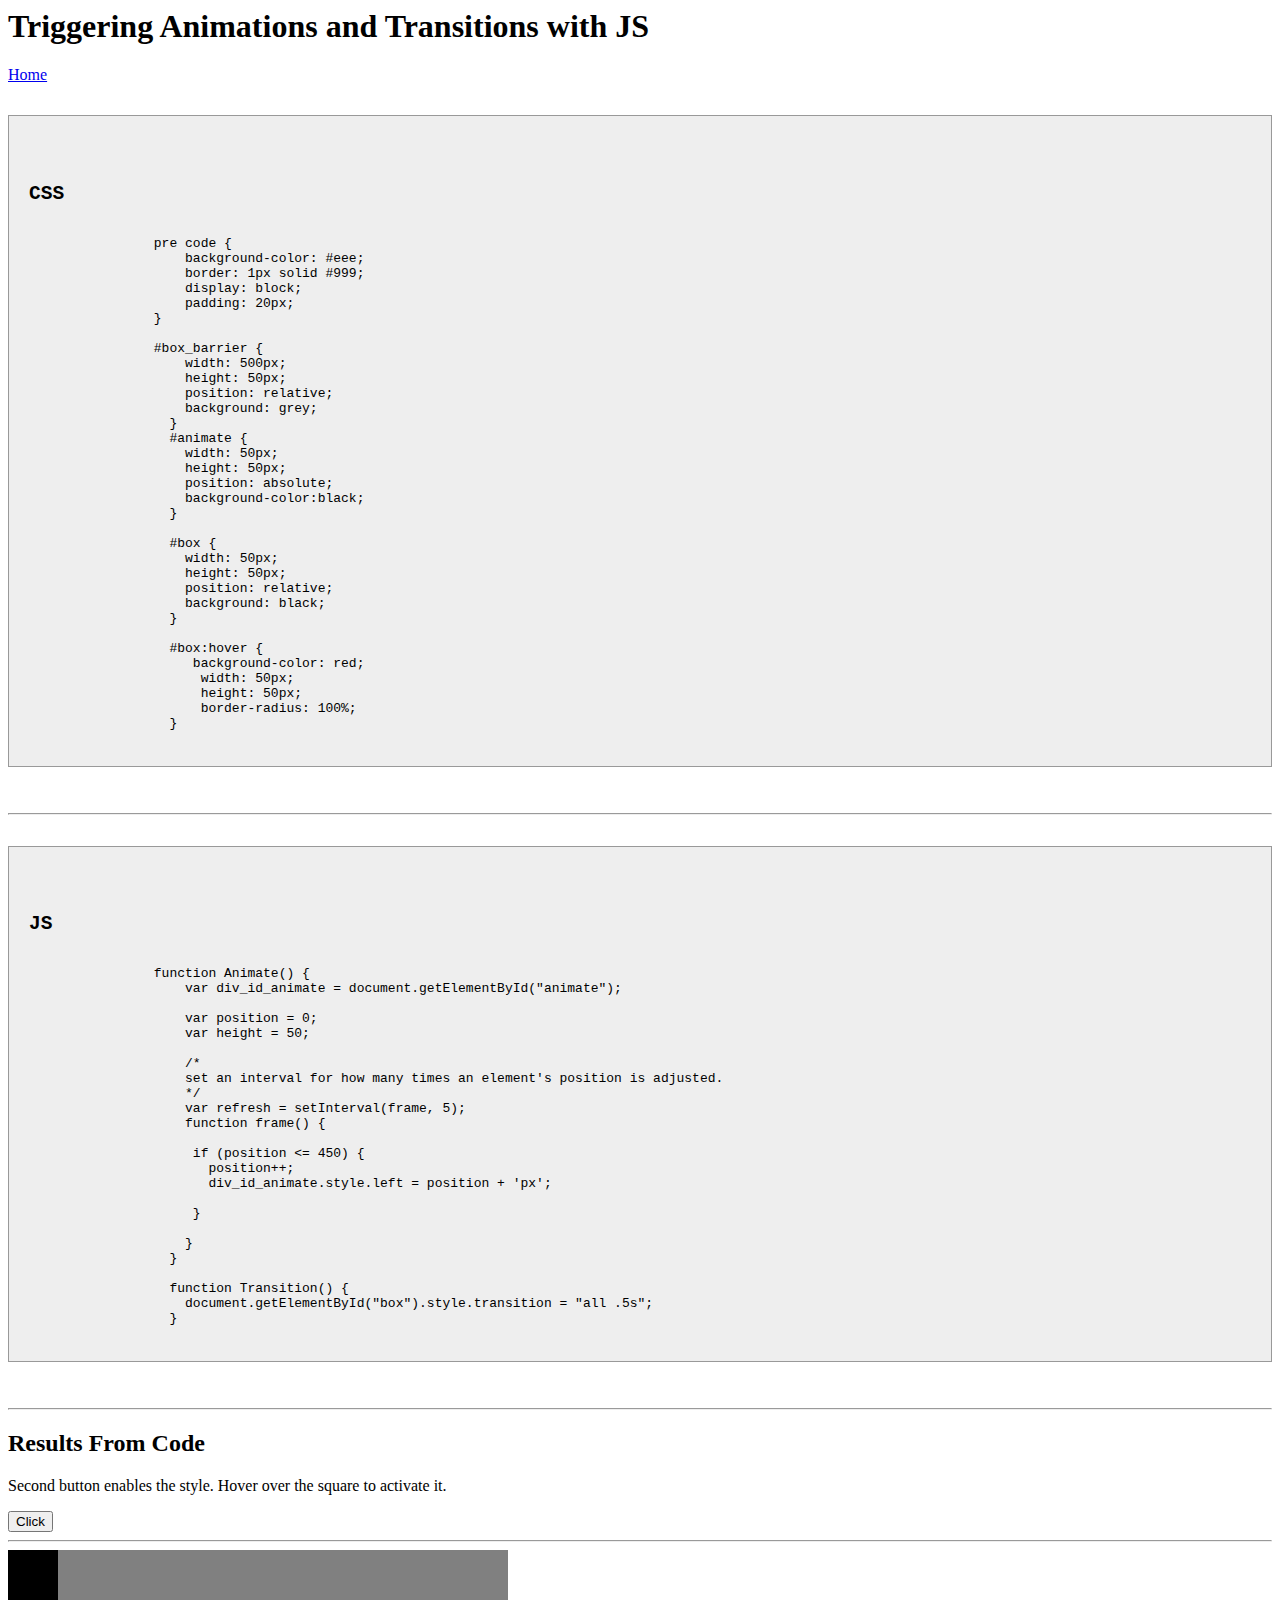
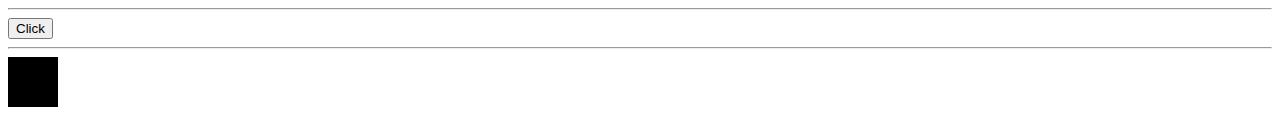
<file: AnimationTransitionJS.html>
<!DOCTYPE <!DOCTYPE html>
<html>
<head>
    <meta charset="utf-8" />
    <title>Animation and Transitions with JS</title>
    <meta name="viewport" content="width=device-width, initial-scale=1">
    <link rel="stylesheet" type="text/css" media="screen" href="AnimationTransitionJS.css" />
</head>
<body>
    <h1>Triggering Animations and Transitions with JS</h1>
    <a href="index.html">Home</a>
    <p>
        <pre>
            <code>
                <h2>CSS</h2>  
                pre code {
                    background-color: #eee;
                    border: 1px solid #999;
                    display: block;
                    padding: 20px;
                }
                
                #box_barrier {
                    width: 500px;
                    height: 50px;
                    position: relative;
                    background: grey;
                  }
                  #animate {
                    width: 50px;
                    height: 50px;
                    position: absolute;
                    background-color:black;
                  }
                  
                  #box {
                    width: 50px;
                    height: 50px;
                    position: relative;
                    background: black;
                  }
                  
                  #box:hover {
                     background-color: red;
                      width: 50px;
                      height: 50px;
                      border-radius: 100%;
                  }                    
            </code>
        </pre> 
    </p>
    <hr>
    <p>
        <pre>
            <code>
                <h2>JS</h2>
                function Animate() {
                    var div_id_animate = document.getElementById("animate");
                     
                    var position = 0;
                    var height = 50;
                  
                    /*
                    set an interval for how many times an element's position is adjusted.
                    */
                    var refresh = setInterval(frame, 5);
                    function frame() {
                  
                     if (position &lt= 450) {
                       position++;
                       div_id_animate.style.left = position + 'px';
                       
                     }
                      
                    }
                  }
                  
                  function Transition() {
                    document.getElementById("box").style.transition = "all .5s";
                  }
            </code>
        </pre>
    </p>
    <hr>
    <h2>Results From Code</h2>
    <p>Second button enables the style. Hover over the square to activate it.</p>
    <button onclick="Animate()">Click</button>
    <hr>

    <div id ="box_barrier">
    <div id ="animate"></div>
    </div>
    <hr>

    <button onclick="Transition()">Click</button>
    <hr>

    <div id="box"></div>
    <script src="AnimationTransitionJS.js"></script>
</body>
</html>
</file>
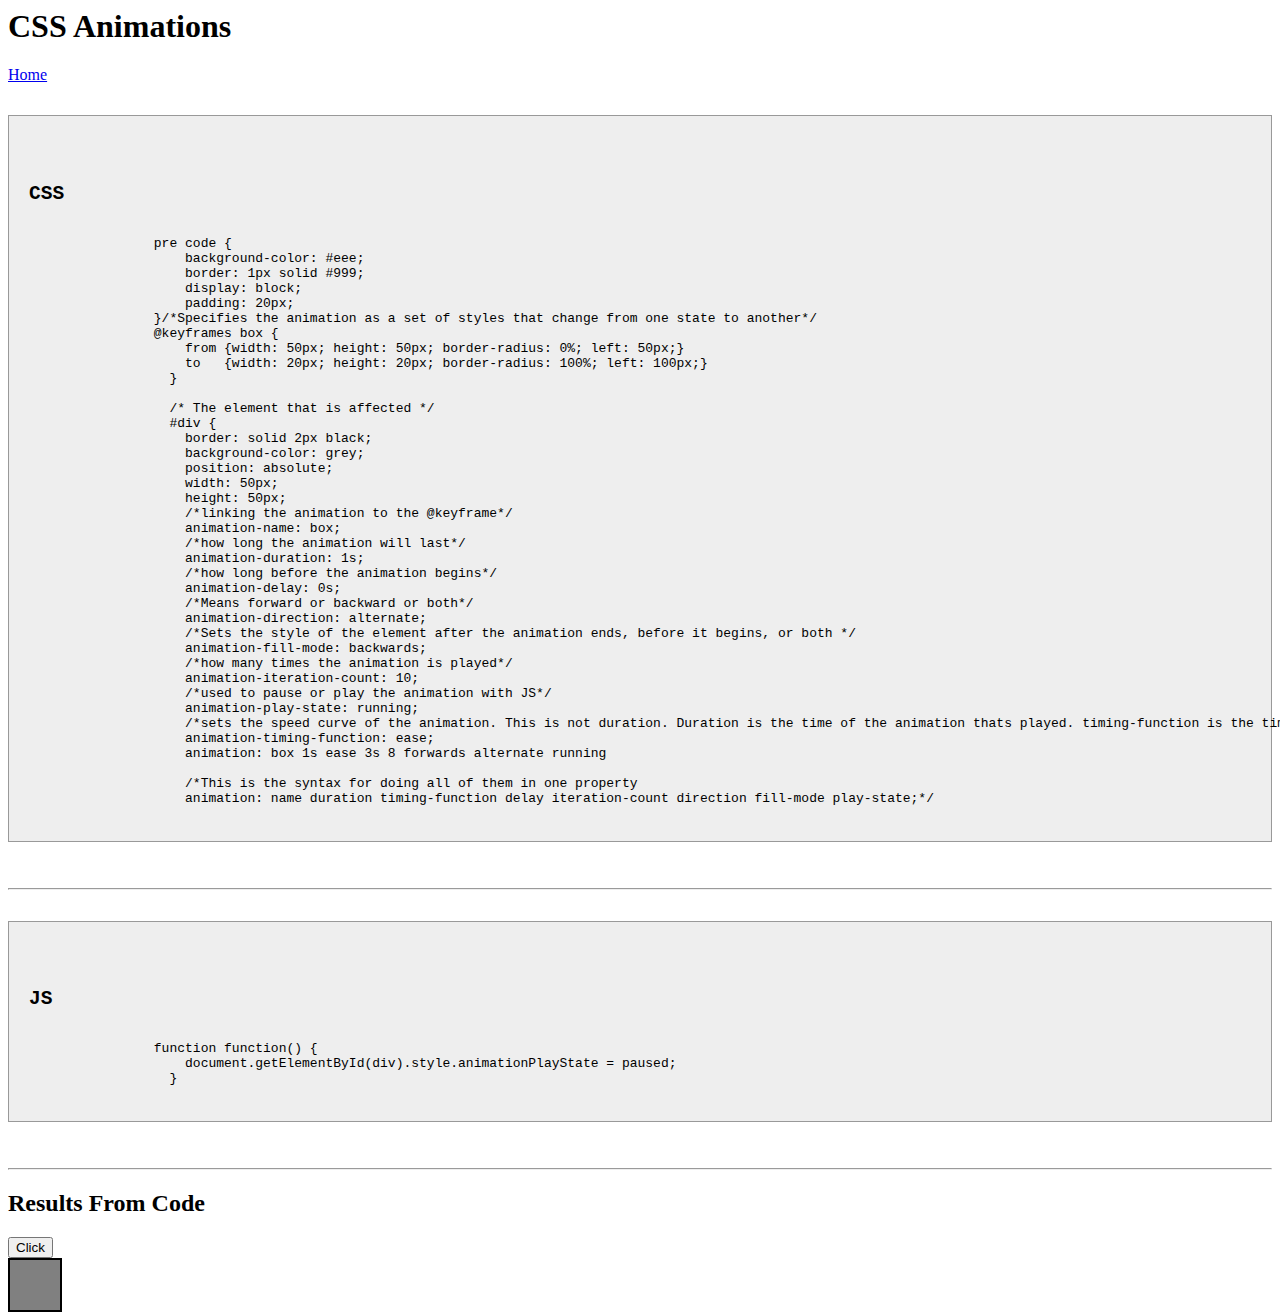
<file: CSSAnimations.html>
<!DOCTYPE <!DOCTYPE html>
<html>
<head>
    <meta charset="utf-8" />
    <title>CSS Animations</title>
    <meta name="viewport" content="width=device-width, initial-scale=1">
    <link rel="stylesheet" type="text/css" media="screen" href="CSSAnimations.css" />
</head>
<body>
    <h1>CSS Animations</h1>
    <a href="index.html">Home</a>
    <p>
        <pre>
            <code>
                <h2>CSS</h2>
                pre code {
                    background-color: #eee;
                    border: 1px solid #999;
                    display: block;
                    padding: 20px;
                }/*Specifies the animation as a set of styles that change from one state to another*/
                @keyframes box {
                    from {width: 50px; height: 50px; border-radius: 0%; left: 50px;}
                    to   {width: 20px; height: 20px; border-radius: 100%; left: 100px;}
                  }
                  
                  /* The element that is affected */ 
                  #div {
                    border: solid 2px black;
                    background-color: grey;
                    position: absolute;
                    width: 50px;
                    height: 50px;
                    /*linking the animation to the @keyframe*/
                    animation-name: box;
                    /*how long the animation will last*/
                    animation-duration: 1s;
                    /*how long before the animation begins*/
                    animation-delay: 0s;
                    /*Means forward or backward or both*/
                    animation-direction: alternate;
                    /*Sets the style of the element after the animation ends, before it begins, or both */
                    animation-fill-mode: backwards;
                    /*how many times the animation is played*/
                    animation-iteration-count: 10;
                    /*used to pause or play the animation with JS*/
                    animation-play-state: running;
                    /*sets the speed curve of the animation. This is not duration. Duration is the time of the animation thats played. timing-function is the time of the change in the animation. The change in the animation could change slowly at the end or beginning during the animation-duration. */
                    animation-timing-function: ease;
                    animation: box 1s ease 3s 8 forwards alternate running
                  
                    /*This is the syntax for doing all of them in one property
                    animation: name duration timing-function delay iteration-count direction fill-mode play-state;*/      
            </code>
        </pre> 
    </p>
    <hr>
    <p>
        <pre>
            <code>
                <h2>JS</h2>
                function function() {
                    document.getElementById(div).style.animationPlayState = paused;
                  }                
            </code>
        </pre>
    </p>
    <hr>
    <h2>Results From Code</h2>
    <button id="button" onclick="function()">Click</button>
    <div id="div"></div>
    <script src="CSSAnimations.js"></script>
</body>
</html>
</file>
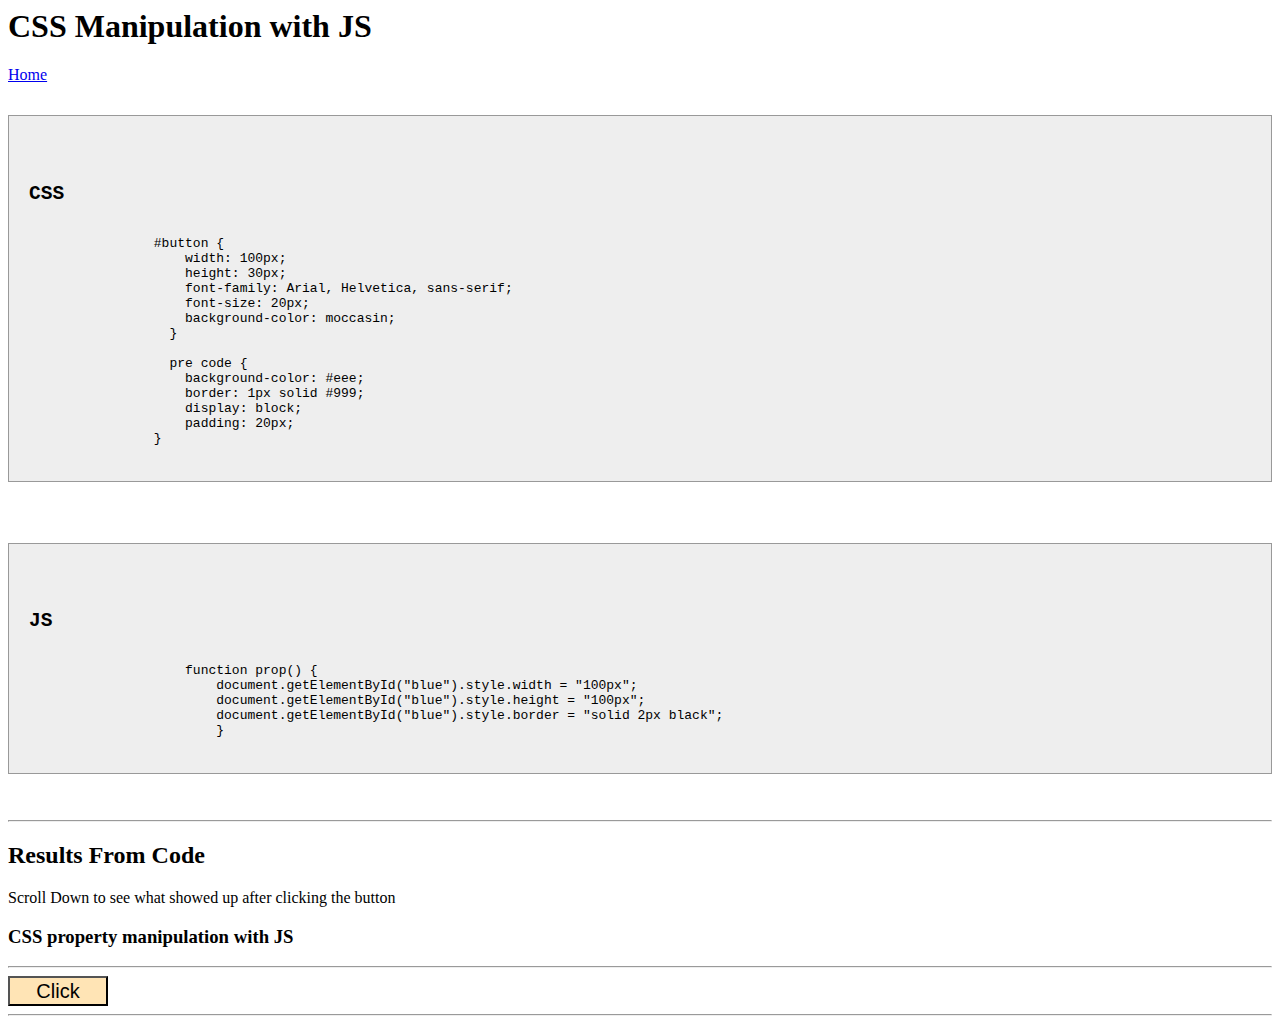
<file: CSSManipulationWithJS.html>
<!DOCTYPE <!DOCTYPE html>
<html>
<head>
    <meta charset="utf-8" />
    <title>CSS Manipulation with JS</title>
    <meta name="viewport" content="width=device-width, initial-scale=1">
    <link rel="stylesheet" type="text/css" media="screen" href="CSSManipulationWithJS.css" />
</head>
<body>
    <h1>CSS Manipulation with JS</h1>
    <a href="index.html">Home</a>
    <p>
        <pre>
            <code>
                <h2>CSS</h2>
                #button {
                    width: 100px;
                    height: 30px;
                    font-family: Arial, Helvetica, sans-serif;
                    font-size: 20px;
                    background-color: moccasin;
                  }
                
                  pre code {
                    background-color: #eee;
                    border: 1px solid #999;
                    display: block;
                    padding: 20px;
                }   
            </code>
        </pre> 
    </p>
    <p>
        <pre>
            <code>
                <h2>JS</h2>
                    function prop() {
                        document.getElementById("blue").style.width = "100px";
                        document.getElementById("blue").style.height = "100px";
                        document.getElementById("blue").style.border = "solid 2px black";
                        }
            </code>
        </pre>
    </p>
    <hr>
    <h2>Results From Code</h2>
    <p>Scroll Down to see what showed up after clicking the button</p>
    <h3>CSS property manipulation with JS</h3>
    <hr>
    <button onclick="prop()" id="button">Click</button>
    <hr>
    <div id="blue"></div>
    <script src="CSSManipulationWithJS.js"></script>
</body>
</html>
</file>
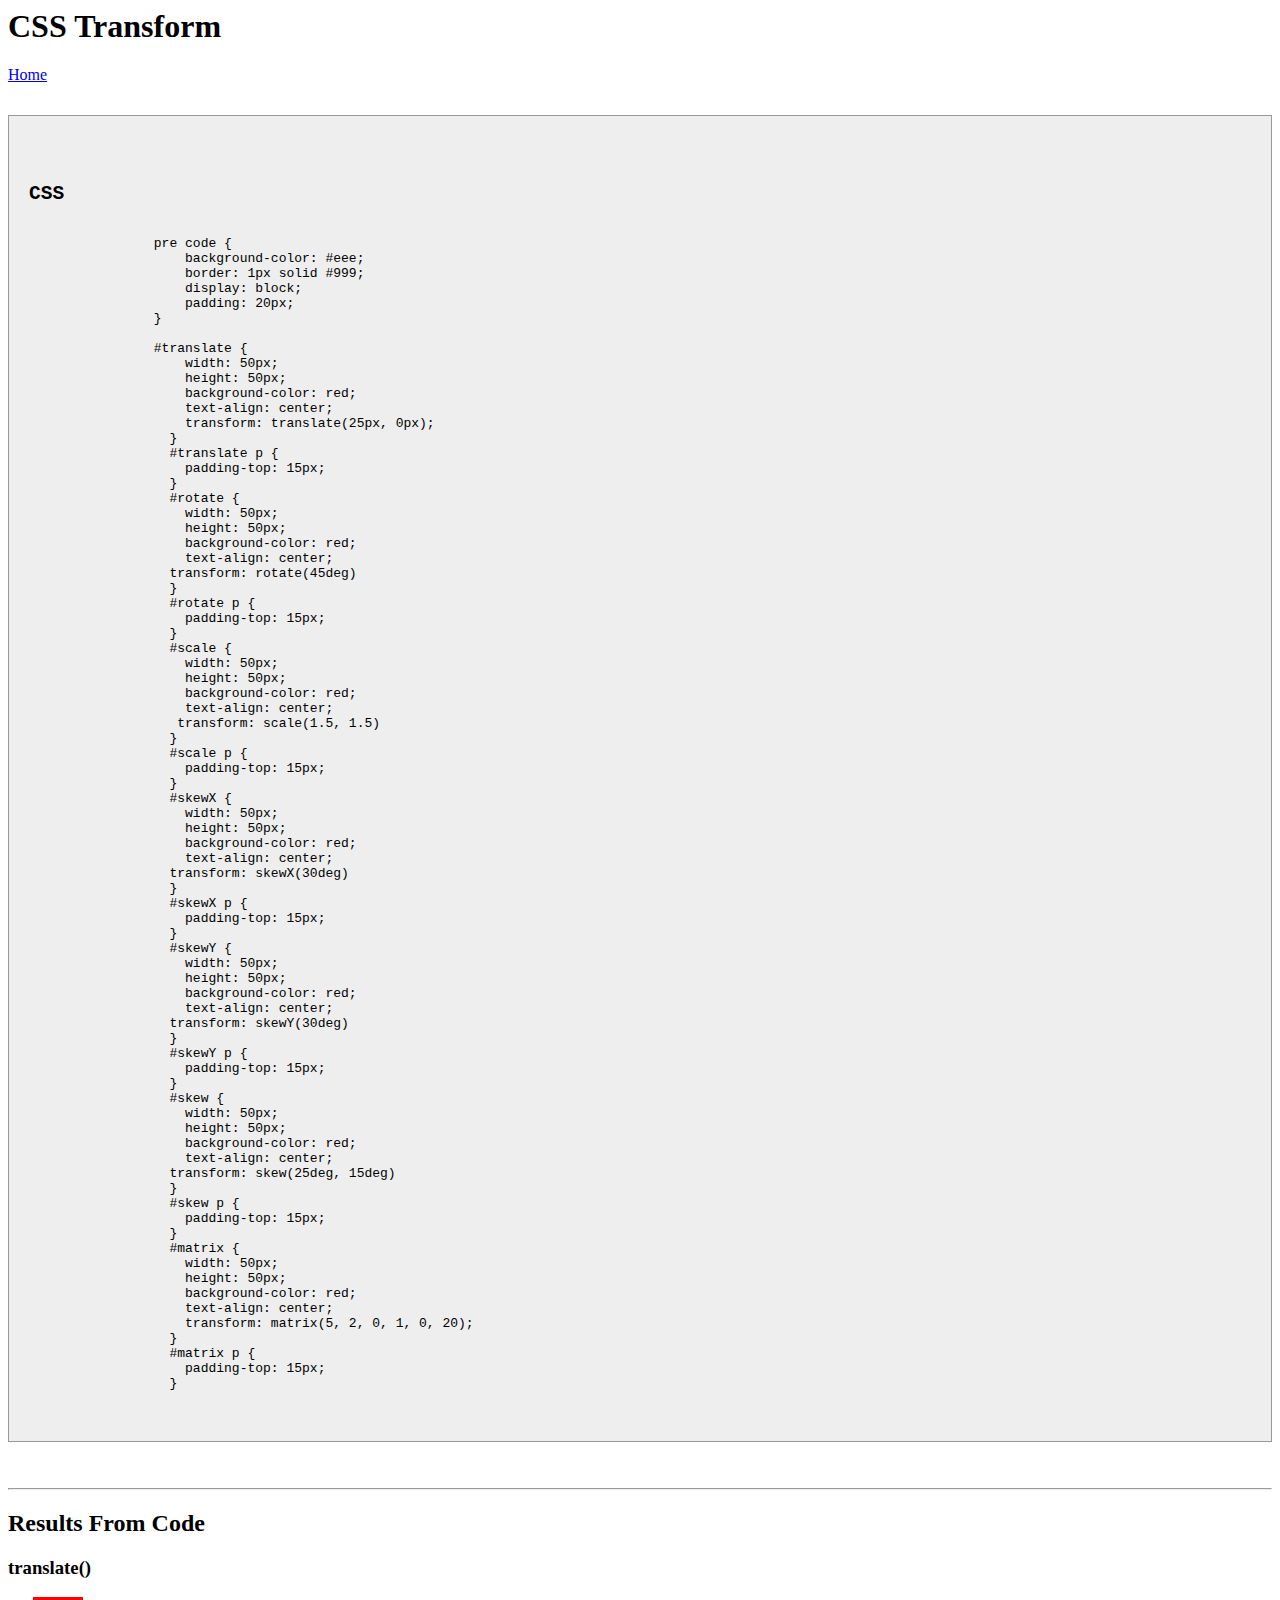
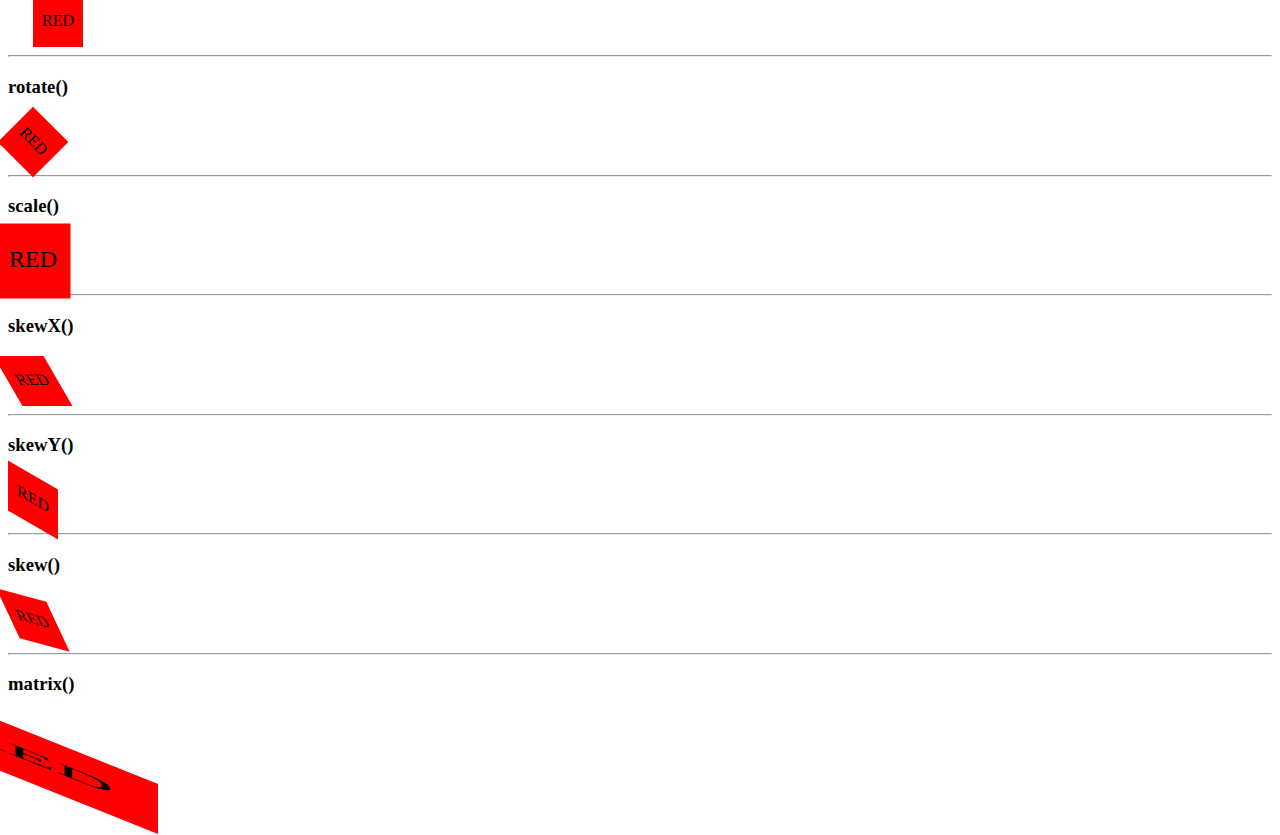
<file: CSSTransform.html>
<!DOCTYPE <!DOCTYPE html>
<html>
<head>
    <meta charset="utf-8" />
    <title>CSS Transform</title>
    <meta name="viewport" content="width=device-width, initial-scale=1">
    <link rel="stylesheet" type="text/css" media="screen" href="CSSTransform.css" />
</head>
<body>
    <h1>CSS Transform</h1>
    <a href="index.html">Home</a>
    <p>
        <pre>
            <code>
                <h2>CSS</h2> 
                pre code {
                    background-color: #eee;
                    border: 1px solid #999;
                    display: block;
                    padding: 20px;
                }
                
                #translate {
                    width: 50px;
                    height: 50px;
                    background-color: red;
                    text-align: center;
                    transform: translate(25px, 0px);
                  }
                  #translate p {
                    padding-top: 15px;
                  }
                  #rotate {
                    width: 50px;
                    height: 50px;
                    background-color: red;
                    text-align: center;
                  transform: rotate(45deg)
                  }
                  #rotate p {
                    padding-top: 15px;
                  }
                  #scale {
                    width: 50px;
                    height: 50px;
                    background-color: red;
                    text-align: center;
                   transform: scale(1.5, 1.5)
                  }
                  #scale p {
                    padding-top: 15px;
                  }
                  #skewX {
                    width: 50px;
                    height: 50px;
                    background-color: red;
                    text-align: center;
                  transform: skewX(30deg)
                  }
                  #skewX p {
                    padding-top: 15px;
                  }
                  #skewY {
                    width: 50px;
                    height: 50px;
                    background-color: red;
                    text-align: center;
                  transform: skewY(30deg) 
                  }
                  #skewY p {
                    padding-top: 15px;
                  }
                  #skew {
                    width: 50px;
                    height: 50px;
                    background-color: red;
                    text-align: center;
                  transform: skew(25deg, 15deg)
                  }
                  #skew p {
                    padding-top: 15px;
                  }
                  #matrix {
                    width: 50px;
                    height: 50px;
                    background-color: red;
                    text-align: center;
                    transform: matrix(5, 2, 0, 1, 0, 20);
                  }
                  #matrix p {
                    padding-top: 15px;
                  }
                       
            </code>
        </pre> 
    </p>
    <hr>
    <h2>Results From Code</h2>
    <h3>translate()</h3>
    <div id="translate"><p>RED</p></div>
    <hr>
    <h3>rotate()</h3>
    <div id="rotate"><p>RED</p></div>
    <hr>
    <h3>scale()</h3>
    <div id="scale"><p>RED</p></div>
    <hr>
    <h3>skewX()</h3>
    <div id="skewX"><p>RED</p></div>
    <hr>
    <h3>skewY()</h3>
    <div id="skewY"><p>RED</p></div>
    <hr>
    <h3>skew()</h3>
    <div id="skew"><p>RED</p></div>
    <hr>
    <h3>matrix()</h3>
    <div id="matrix"><p>RED</p></div>
</body>
</html>
</file>
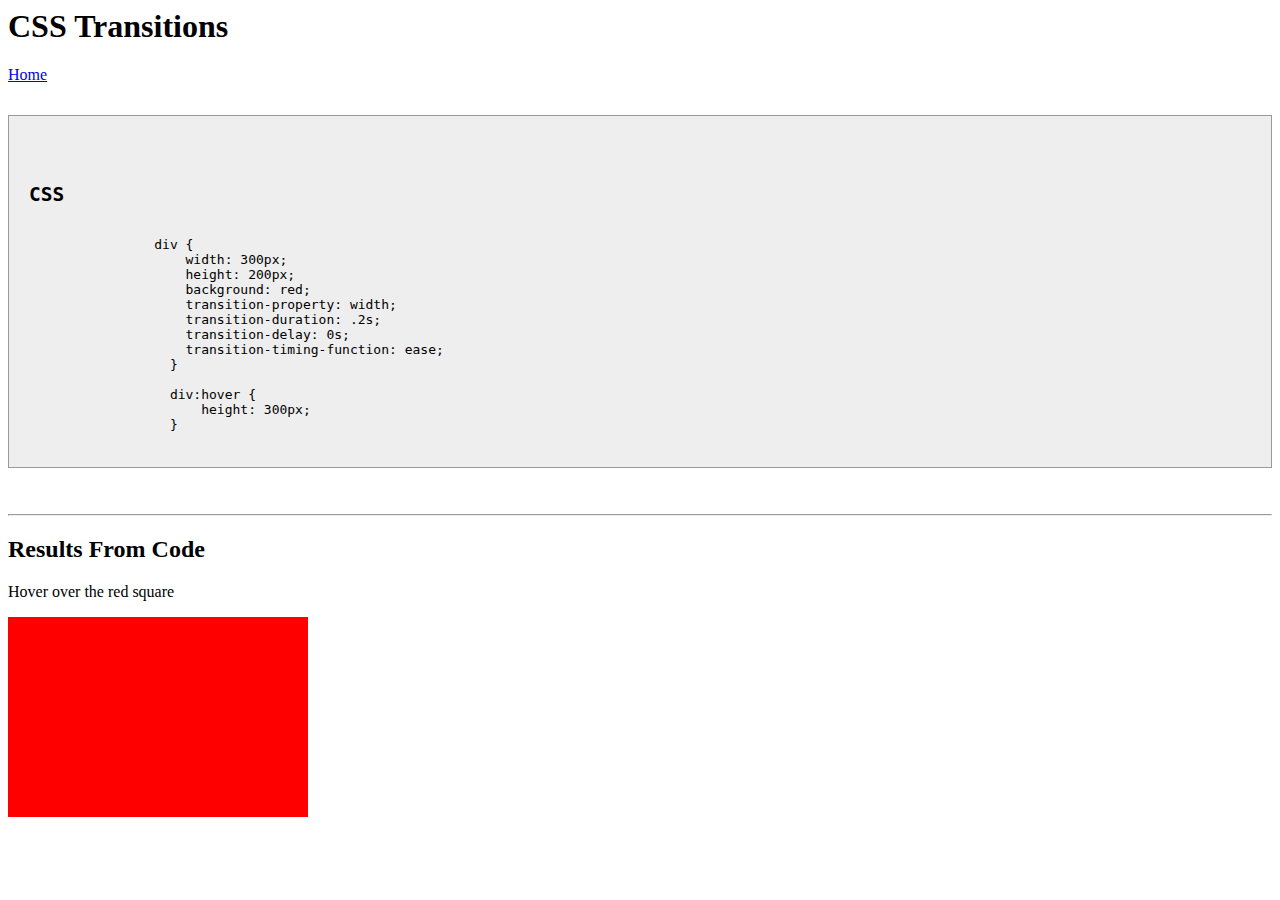
<file: CSSTransitions.html>
<!DOCTYPE <!DOCTYPE html>
<html>
<head>
    <meta charset="utf-8" />
    <title>CSS Transitions</title>
    <meta name="viewport" content="width=device-width, initial-scale=1">
    <link rel="stylesheet" type="text/css" media="screen" href="CSSTransitions.css" />
</head>
<body>
    <h1>CSS Transitions</h1>
    <a href="index.html">Home</a>
    <p>
        <pre>
            <code>
                <h2>CSS</h2>
                div {
                    width: 300px;
                    height: 200px;
                    background: red;
                    transition-property: width;
                    transition-duration: .2s;
                    transition-delay: 0s;
                    transition-timing-function: ease;
                  }
                  
                  div:hover {
                      height: 300px;
                  }
            </code>
        </pre> 
    </p>
    <hr>
    <h2>Results From Code</h2>
    <p>Hover over the red square</p>
    <div></div>
</body>
</html>
</file>
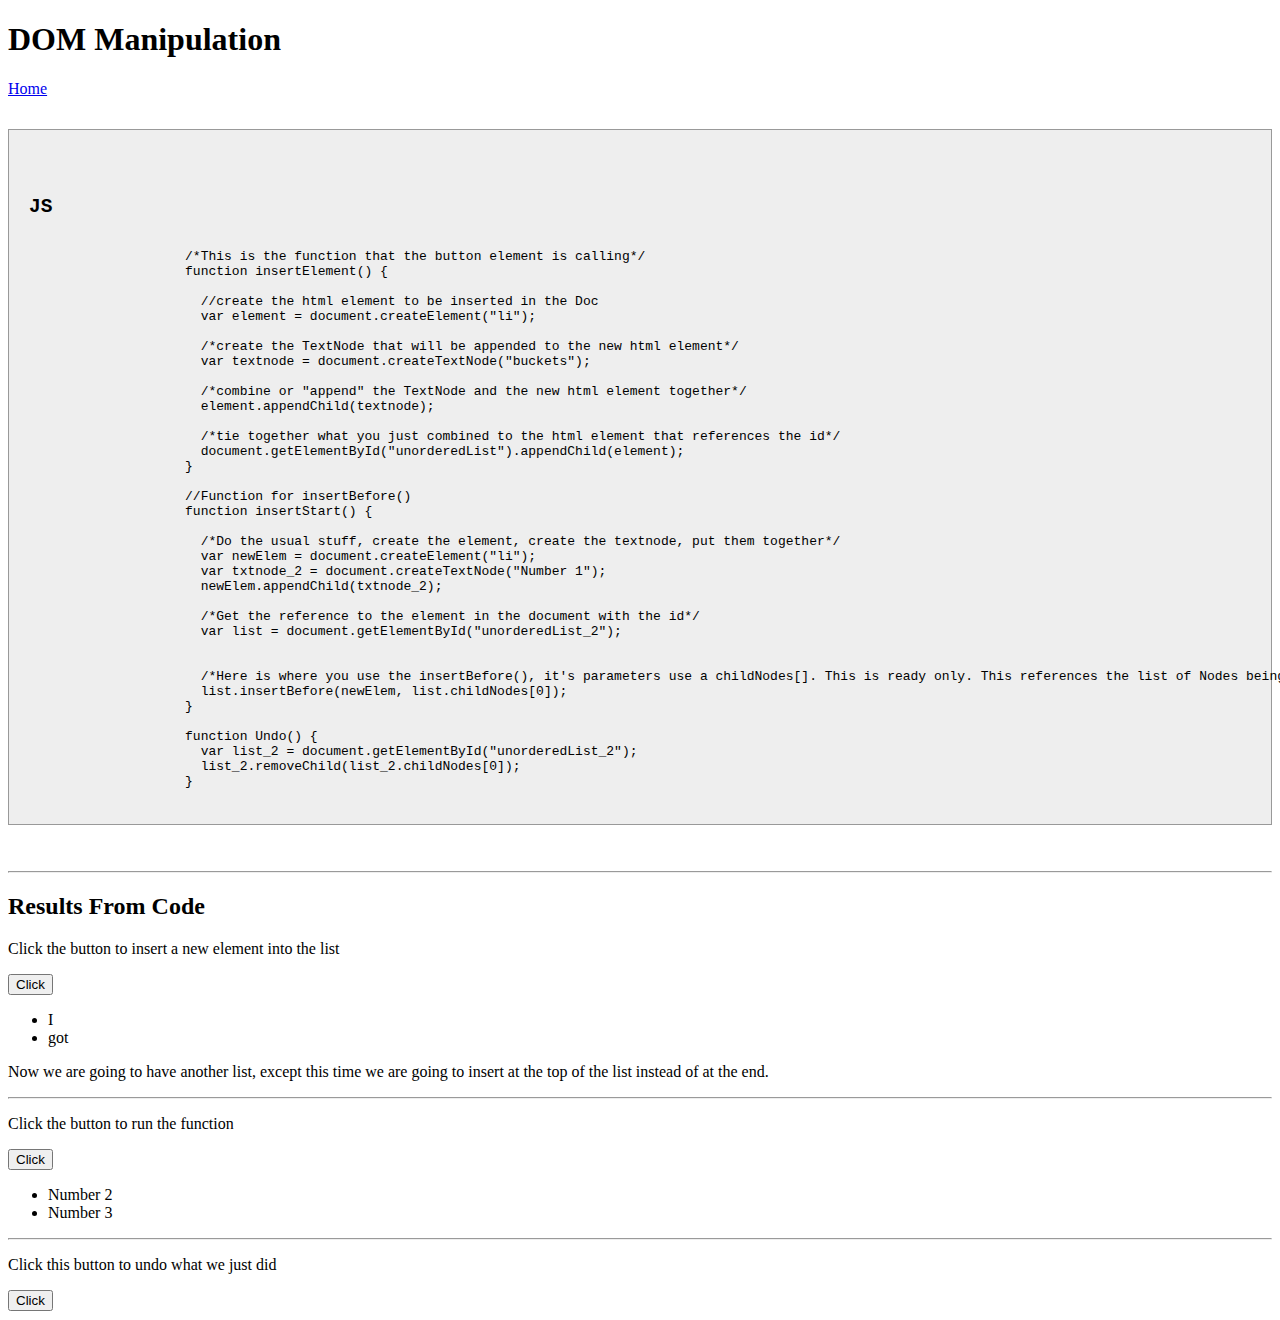
<file: DomManipulation.html>
<!DOCTYPE html>
<html>
  <head>
    <meta charset="utf-8">
    <meta name="viewport" content="width=device-width">
    <title>DOM Manipulation</title>
    <link href="JSBasics.css" rel="stylesheet" type="text/css" />
  </head>

  <body>
      <h1>DOM Manipulation</h1>
      <a href="index.html">Home</a>
      <p>
          <pre>
              <code>
                  <h2>JS</h2>
                    /*This is the function that the button element is calling*/
                    function insertElement() {
                    
                      //create the html element to be inserted in the Doc
                      var element = document.createElement("li");
                    
                      /*create the TextNode that will be appended to the new html element*/
                      var textnode = document.createTextNode("buckets");
                    
                      /*combine or "append" the TextNode and the new html element together*/
                      element.appendChild(textnode);
                    
                      /*tie together what you just combined to the html element that references the id*/
                      document.getElementById("unorderedList").appendChild(element);
                    }
                    
                    //Function for insertBefore()
                    function insertStart() {
                    
                      /*Do the usual stuff, create the element, create the textnode, put them together*/
                      var newElem = document.createElement("li");
                      var txtnode_2 = document.createTextNode("Number 1");
                      newElem.appendChild(txtnode_2);
                    
                      /*Get the reference to the element in the document with the id*/
                      var list = document.getElementById("unorderedList_2");
                    
                    
                      /*Here is where you use the insertBefore(), it's parameters use a childNodes[]. This is ready only. This references the list of Nodes being used in the document*/
                      list.insertBefore(newElem, list.childNodes[0]);
                    }
                    
                    function Undo() {
                      var list_2 = document.getElementById("unorderedList_2");
                      list_2.removeChild(list_2.childNodes[0]);
                    }
              </code>
          </pre>
      </p>
      <hr>
    <h2>Results From Code</h2>
    <p>Click the button to insert a new element into the list</p>

    <!--Create the button-->
    <button onclick="insertElement()">Click</button>

    <!--The id here will be called in the JS code-->
    <ul id="unorderedList">
      <li>I</li>
      <li>got</li>
    </ul>

    <p>Now we are going to have another list, except this time we are going to insert at the top of the list instead of at the end.</p>

    <hr>

    <p>Click the button to run the function</p>
    <button onclick="insertStart()">Click</button>

    <ul id="unorderedList_2">
      <li>Number 2</li>
      <li>Number 3</li>
    </ul>

    <hr>

    <p>Click this button to undo what we just did</p>
    <button onclick="Undo()">Click</button>
    <script src="DomManipulation.js"></script>
  </body>
</html>
</file>
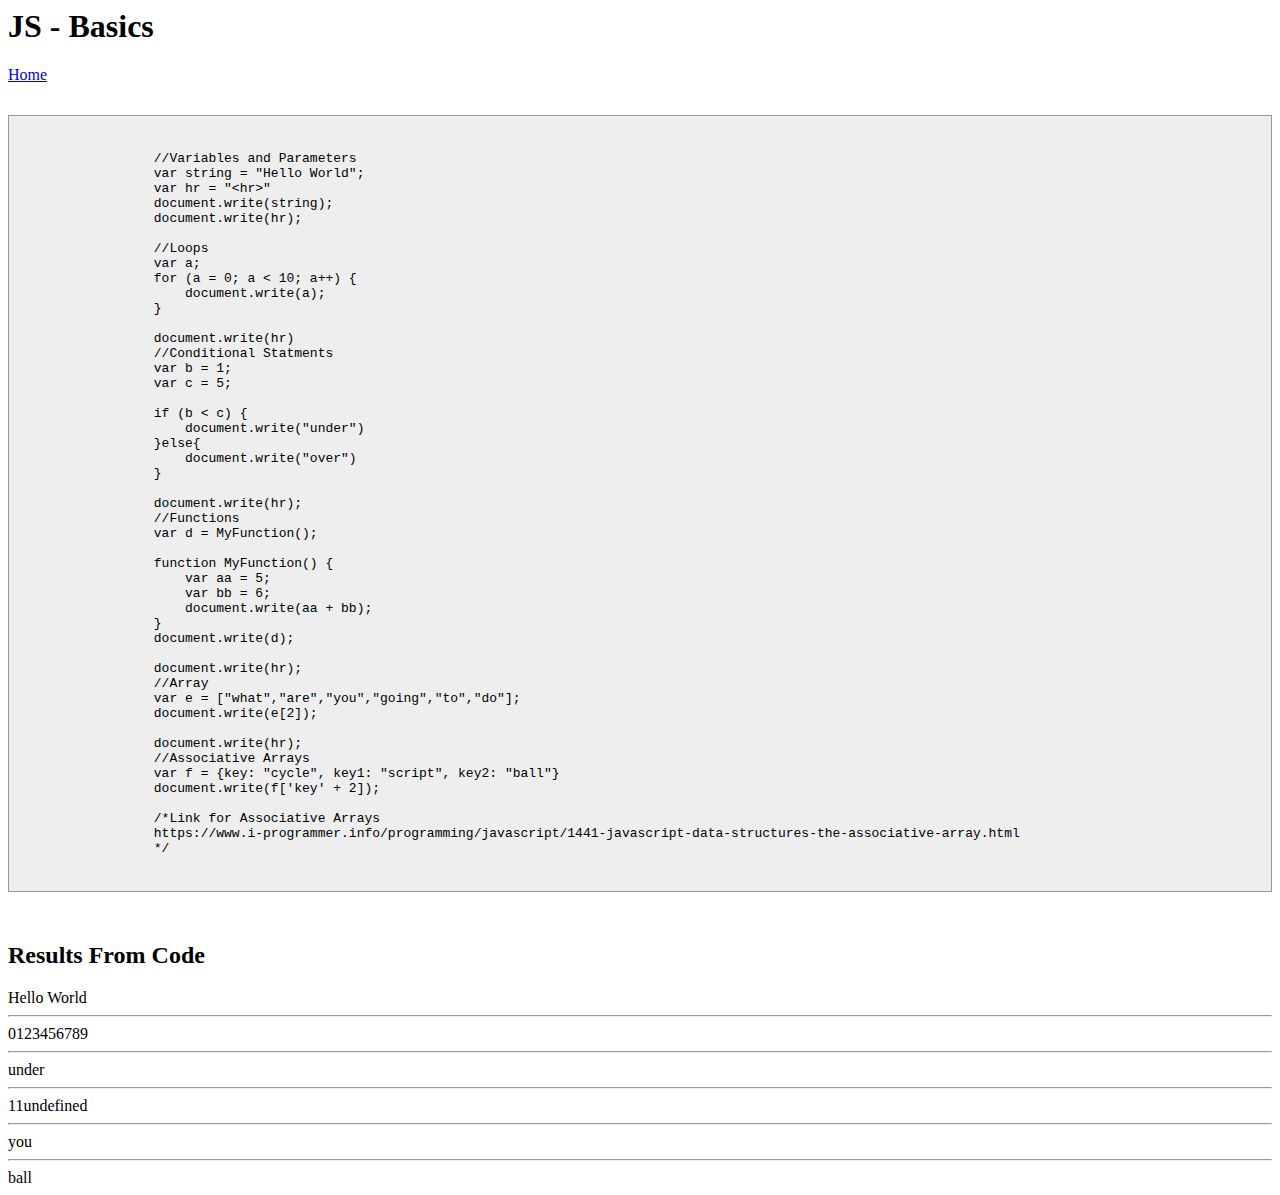
<file: JSBasics.html>
<!DOCTYPE <!DOCTYPE html>
<html>
<head>
    <meta charset="utf-8" />
    <title>JS - Basics</title>
    <meta name="viewport" content="width=device-width, initial-scale=1">
    <link rel="stylesheet" type="text/css" media="screen" href="JSBasics.css" />
</head>
<body>
    <h1>JS - Basics</h1>
    <a href="index.html">Home</a>
    <p>
        <pre>
            <code>
                //Variables and Parameters
                var string = "Hello World";
                var hr = "&lthr&gt"
                document.write(string);
                document.write(hr);
                
                //Loops
                var a;
                for (a = 0; a < 10; a++) {
                    document.write(a);
                }
                
                document.write(hr)
                //Conditional Statments
                var b = 1;
                var c = 5;
                
                if (b < c) {
                    document.write("under")
                }else{
                    document.write("over")
                }
                
                document.write(hr);
                //Functions
                var d = MyFunction();
                
                function MyFunction() {
                    var aa = 5;
                    var bb = 6;
                    document.write(aa + bb);
                }
                document.write(d);
                
                document.write(hr);
                //Array
                var e = ["what","are","you","going","to","do"];
                document.write(e[2]);
                
                document.write(hr);
                //Associative Arrays
                var f = {key: "cycle", key1: "script", key2: "ball"}
                document.write(f['key' + 2]);
                
                /*Link for Associative Arrays
                https://www.i-programmer.info/programming/javascript/1441-javascript-data-structures-the-associative-array.html
                */       
            </code>
        </pre> 
    </p>
    <h2>Results From Code</h2>
    <script src="JSBasics.js"></script>
</body>
</html>
</file>
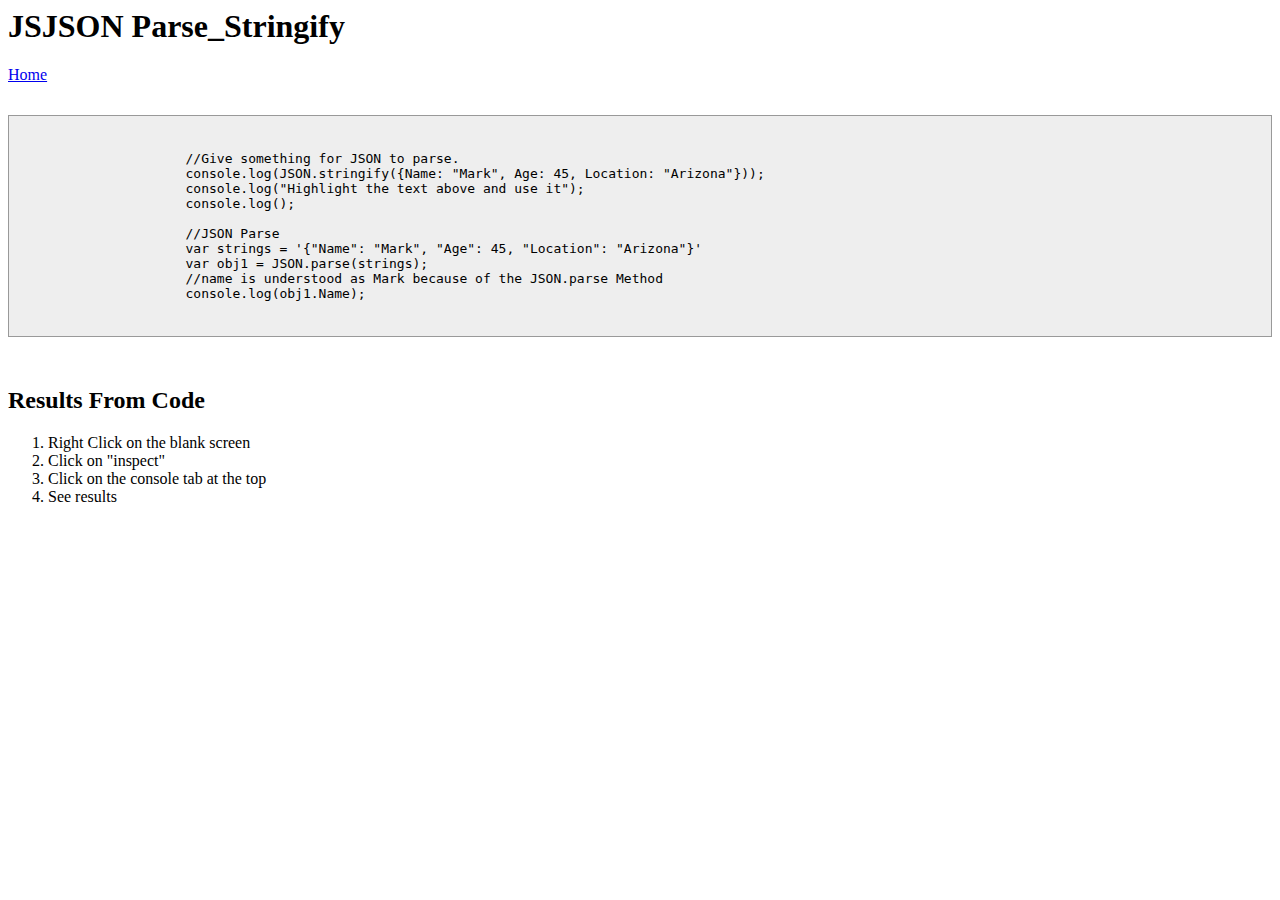
<file: JSJSON Parse_Stringify.html>
<!DOCTYPE <!DOCTYPE html>
<html>
<head>
    <meta charset="utf-8" />
    <title>JS - Object Creation</title>
    <meta name="viewport" content="width=device-width, initial-scale=1">
    <link rel="stylesheet" type="text/css" media="screen" href="JSBasics.css" />
</head>
<body>
    <h1>JSJSON Parse_Stringify</h1>
    <a href="index.html">Home</a>
    <p>
        <pre>
            <code>
                    //Give something for JSON to parse.
                    console.log(JSON.stringify({Name: "Mark", Age: 45, Location: "Arizona"}));
                    console.log("Highlight the text above and use it");
                    console.log();
                    
                    //JSON Parse
                    var strings = '{"Name": "Mark", "Age": 45, "Location": "Arizona"}'
                    var obj1 = JSON.parse(strings);
                    //name is understood as Mark because of the JSON.parse Method
                    console.log(obj1.Name);                                            
            </code>
        </pre> 
    </p>
    <h2>Results From Code</h2>
    <ol>
        <li>Right Click on the blank screen</li>
        <li>Click on "inspect"</li>
        <li>Click on the console tab at the top</li>
        <li>See results</li>
    </ol>
    <script src="JSJSON Parse_Stringify.js"></script>
</body>
</html>
</file>
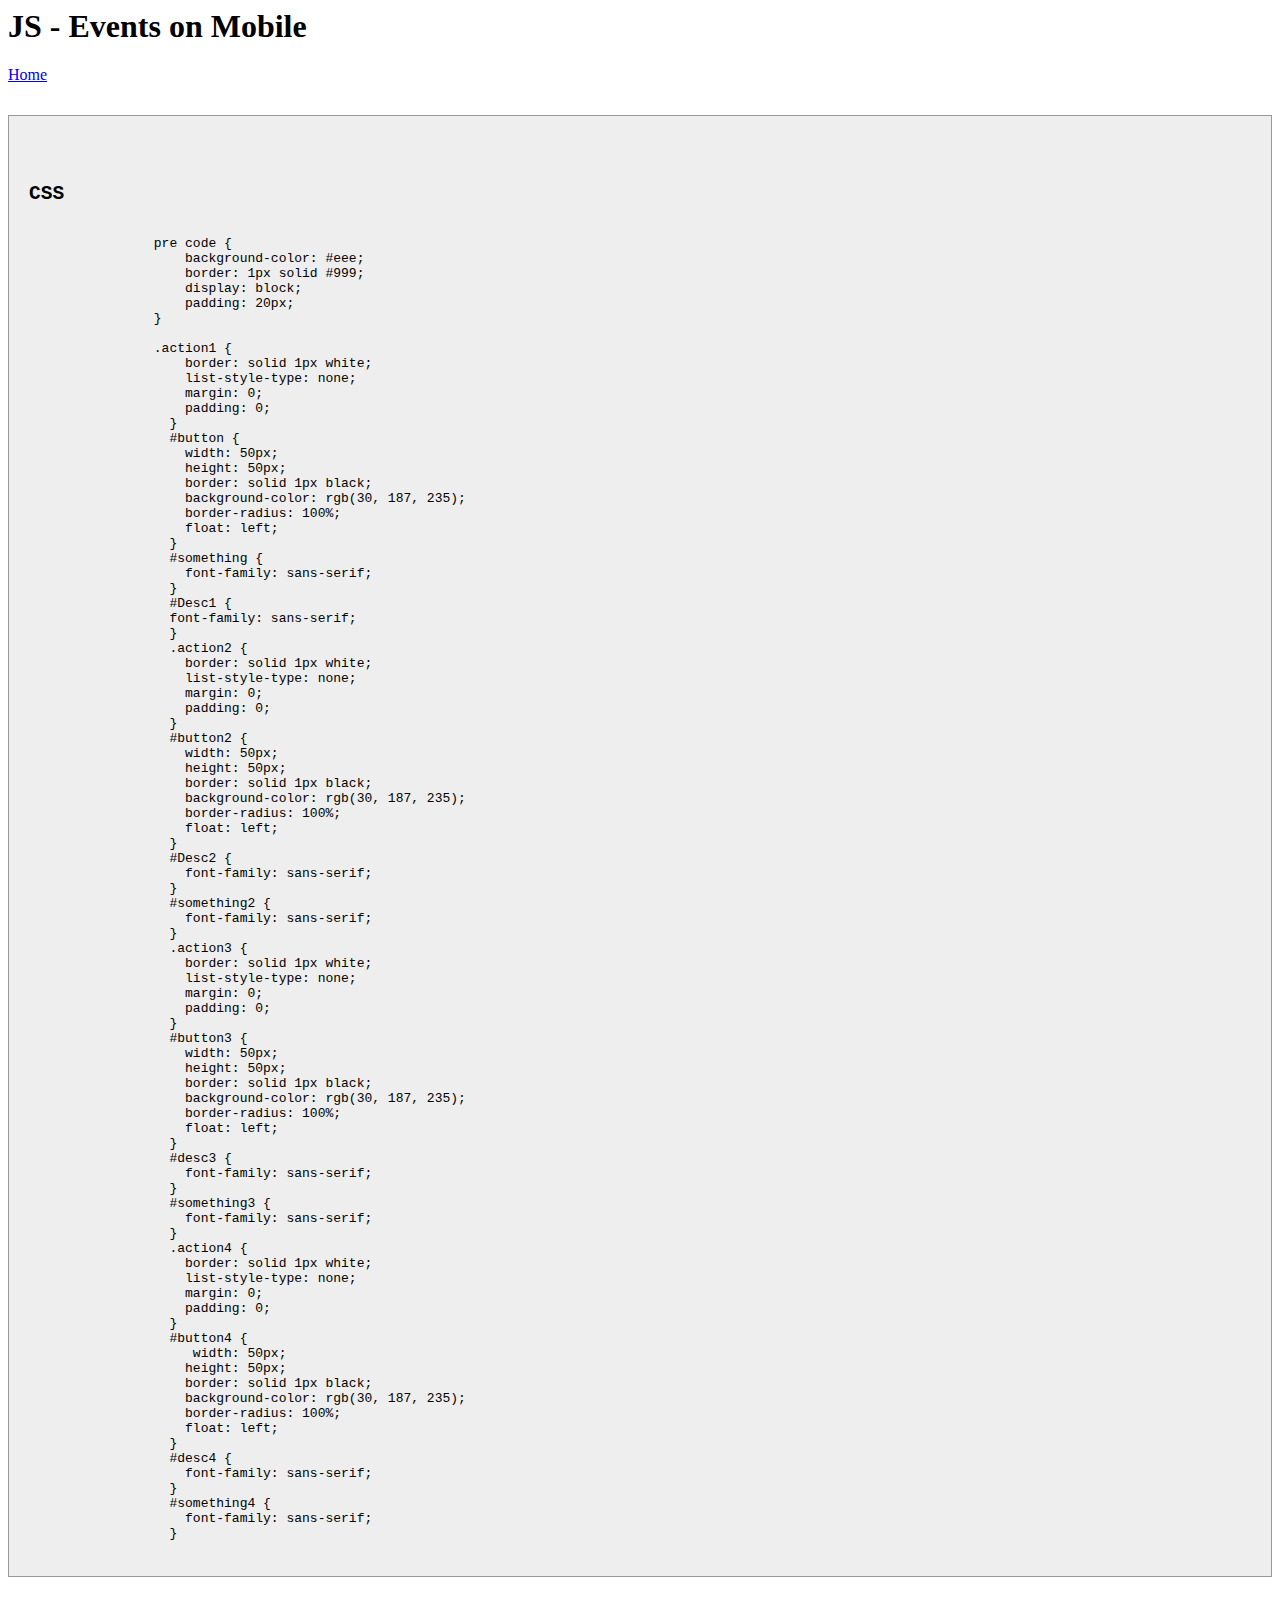
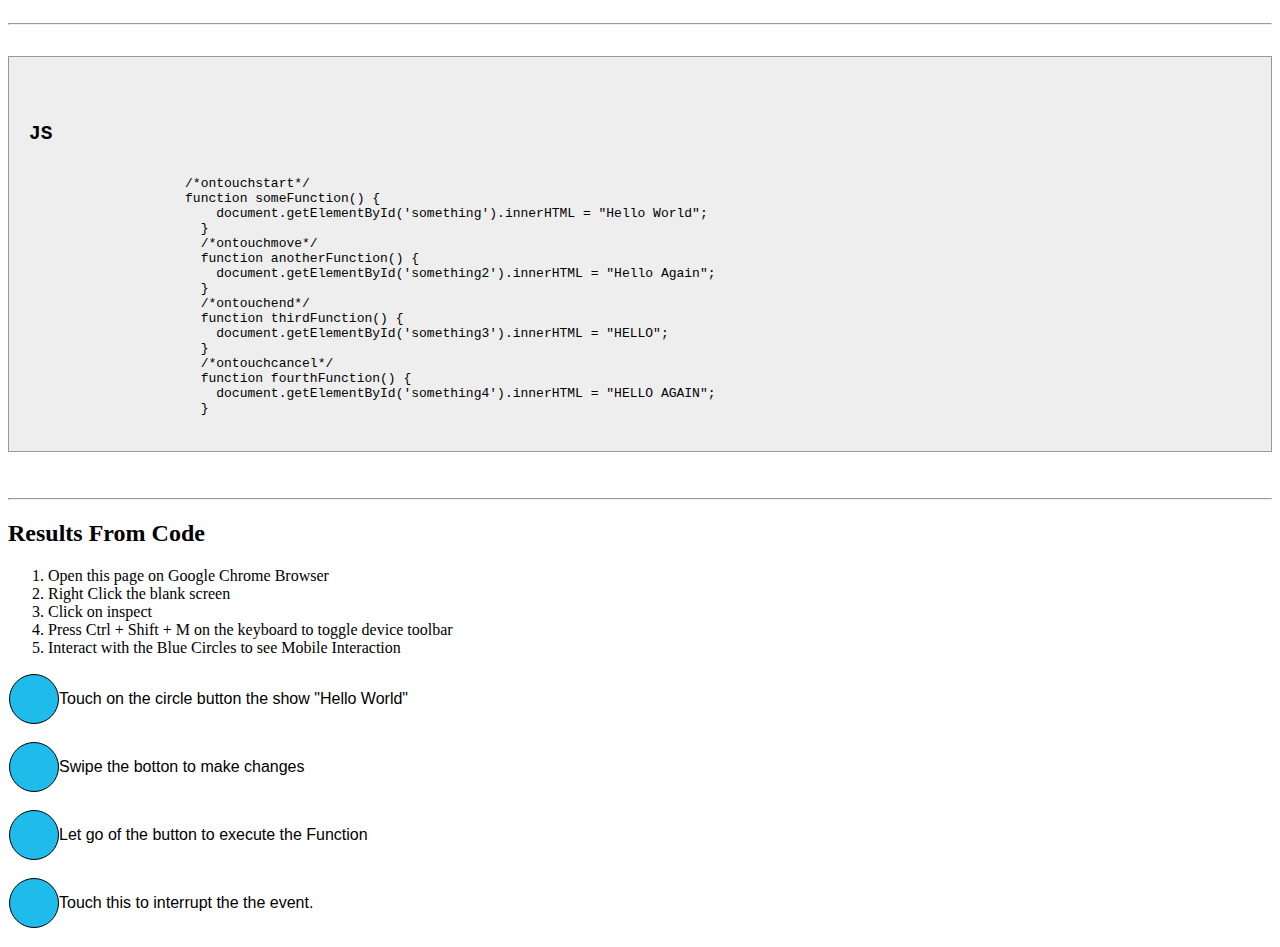
<file: JSMobile.html>
<!DOCTYPE <!DOCTYPE html>
<html>

<head>
    <meta charset="utf-8" />
    <title>JS - Basics</title>
    <meta name="viewport" content="width=device-width, initial-scale=1">
    <link rel="stylesheet" type="text/css" media="screen" href="JSMobile.css" />
</head>

<body>
    <h1>JS - Events on Mobile</h1>
    <a href="index.html">Home</a>
    <p>
        <pre>
            <code>
                <h2>CSS</h2>
                pre code {
                    background-color: #eee;
                    border: 1px solid #999;
                    display: block;
                    padding: 20px;
                }
                
                .action1 {
                    border: solid 1px white;
                    list-style-type: none; 
                    margin: 0;
                    padding: 0;
                  }
                  #button {
                    width: 50px;
                    height: 50px;
                    border: solid 1px black;
                    background-color: rgb(30, 187, 235);
                    border-radius: 100%;
                    float: left;
                  }
                  #something {
                    font-family: sans-serif;
                  }
                  #Desc1 {
                  font-family: sans-serif;
                  }
                  .action2 {
                    border: solid 1px white;
                    list-style-type: none; 
                    margin: 0;
                    padding: 0;
                  }
                  #button2 {
                    width: 50px;
                    height: 50px;
                    border: solid 1px black;
                    background-color: rgb(30, 187, 235);
                    border-radius: 100%;
                    float: left;
                  }
                  #Desc2 {
                    font-family: sans-serif;
                  }
                  #something2 {
                    font-family: sans-serif;
                  }
                  .action3 {
                    border: solid 1px white;
                    list-style-type: none; 
                    margin: 0;
                    padding: 0;
                  }
                  #button3 {
                    width: 50px;
                    height: 50px;
                    border: solid 1px black;
                    background-color: rgb(30, 187, 235);
                    border-radius: 100%;
                    float: left;
                  }
                  #desc3 {
                    font-family: sans-serif;
                  }
                  #something3 {
                    font-family: sans-serif;
                  }
                  .action4 {
                    border: solid 1px white;
                    list-style-type: none; 
                    margin: 0;
                    padding: 0;
                  }
                  #button4 {
                     width: 50px;
                    height: 50px;
                    border: solid 1px black;
                    background-color: rgb(30, 187, 235);
                    border-radius: 100%;
                    float: left;
                  }
                  #desc4 {
                    font-family: sans-serif;
                  }
                  #something4 {
                    font-family: sans-serif;
                  }                
            </code>
        </pre>
    </p>
    <hr>
    <p>
        <pre>
            <code>
                <h2>JS</h2>
                    /*ontouchstart*/
                    function someFunction() {
                        document.getElementById('something').innerHTML = "Hello World";
                      }
                      /*ontouchmove*/
                      function anotherFunction() {
                        document.getElementById('something2').innerHTML = "Hello Again";
                      }
                      /*ontouchend*/
                      function thirdFunction() {
                        document.getElementById('something3').innerHTML = "HELLO";
                      }
                      /*ontouchcancel*/
                      function fourthFunction() {
                        document.getElementById('something4').innerHTML = "HELLO AGAIN";
                      }    
            </code>
        </pre>
    </p>
    <hr>
    <h2>Results From Code</h2>
    <ol>
        <li>Open this page on Google Chrome Browser</li>
        <li>Right Click the blank screen</li>
        <li>Click on inspect</li>
        <li>Press Ctrl + Shift + M on the keyboard to toggle device toolbar</li>
        <li>Interact with the Blue Circles to see Mobile Interaction</li>
    </ol>
    <!--First Action-->
    <ul class="action1">
        <li><button id="button" ontouchstart="someFunction()"></button></li>
        <li>
            <p id="Desc1">Touch on the circle button the show "Hello World"</p>
        </li>
    </ul>
    <p id="something"></p>
    <!--Second Action-->
    <ul class="action2">
        <li><button id="button2" ontouchmove="anotherFunction()"></button></li>
        <li>
            <p id="Desc2">Swipe the botton to make changes</p>
        </li>
    </ul>
    <p id="something2"></p>
    <!--Third Action-->
    <ul class="action3">
        <li><button id="button3" ontouchend="thirdFunction()"></button></li>
        <li>
            <p id="desc3">Let go of the button to execute the Function</p>
        </li>
    </ul>
    <p id="something3"></p>
    <!--Fourth Action-->
    <ul class="action4">
        <li><button id="button4" ontouchcancel="fourthFunction()"></button></li>
        <li>
            <p id="desc4">Touch this to interrupt the the event.</p>
        </li>
    </ul>
    <p id="something4"></p>
    <script src="JSMobile.js"></script>
</body>

</html>
</file>
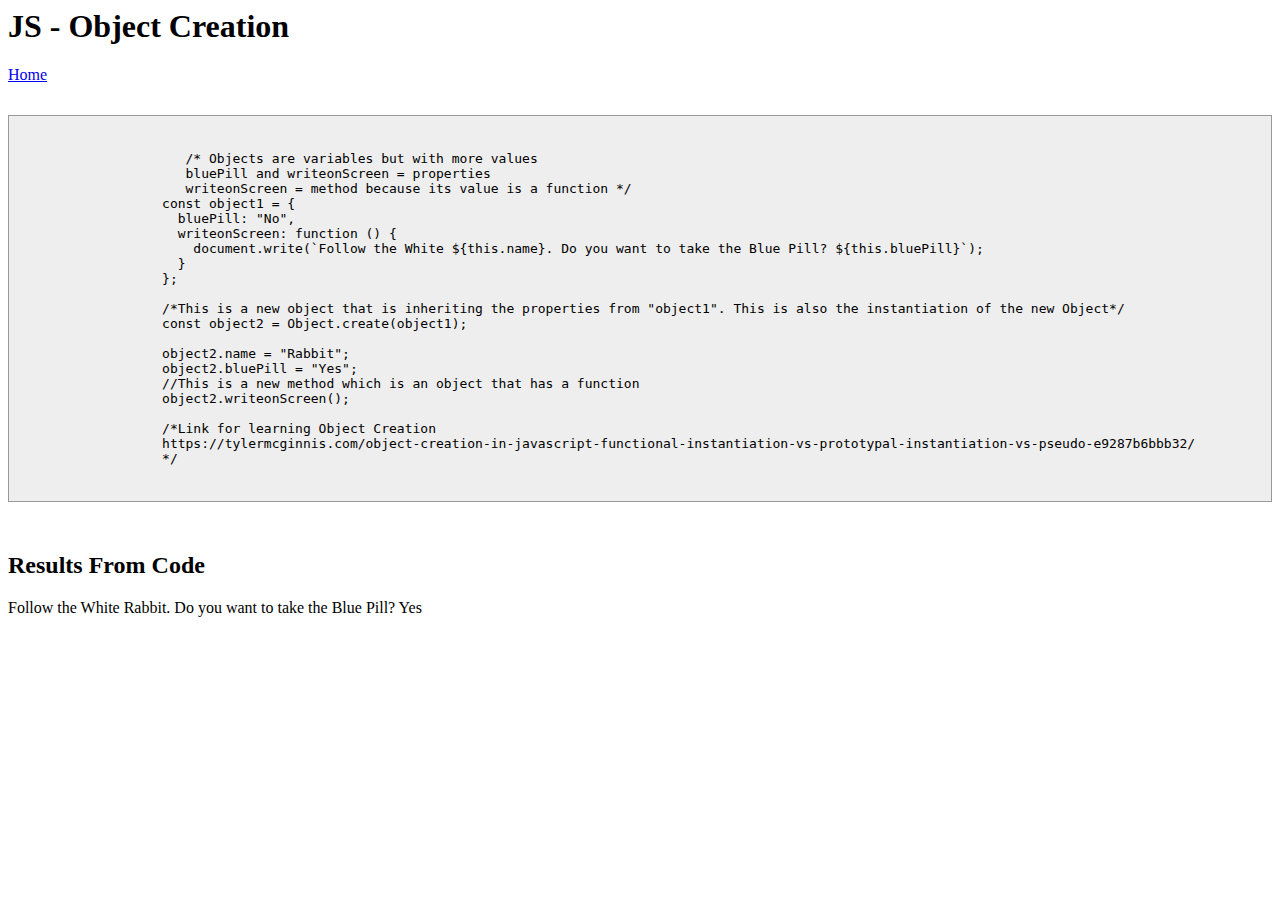
<file: JSObjectCreation.html>
<!DOCTYPE <!DOCTYPE html>
<html>
<head>
    <meta charset="utf-8" />
    <title>JS - Object Creation</title>
    <meta name="viewport" content="width=device-width, initial-scale=1">
    <link rel="stylesheet" type="text/css" media="screen" href="JSBasics.css" />
</head>
<body>
    <h1>JS - Object Creation</h1>
    <a href="index.html">Home</a>
    <p>
        <pre>
            <code>
                    /* Objects are variables but with more values
                    bluePill and writeonScreen = properties
                    writeonScreen = method because its value is a function */
                 const object1 = {
                   bluePill: "No",
                   writeonScreen: function () {
                     document.write(`Follow the White ${this.name}. Do you want to take the Blue Pill? ${this.bluePill}`);
                   }
                 };
                 
                 /*This is a new object that is inheriting the properties from "object1". This is also the instantiation of the new Object*/
                 const object2 = Object.create(object1);
                 
                 object2.name = "Rabbit";
                 object2.bluePill = "Yes";
                 //This is a new method which is an object that has a function
                 object2.writeonScreen();
                 
                 /*Link for learning Object Creation
                 https://tylermcginnis.com/object-creation-in-javascript-functional-instantiation-vs-prototypal-instantiation-vs-pseudo-e9287b6bbb32/
                 */                        
            </code>
        </pre> 
    </p>
    <h2>Results From Code</h2>
    <script src="JSObjectCreation.js"></script>
</body>
</html>
</file>
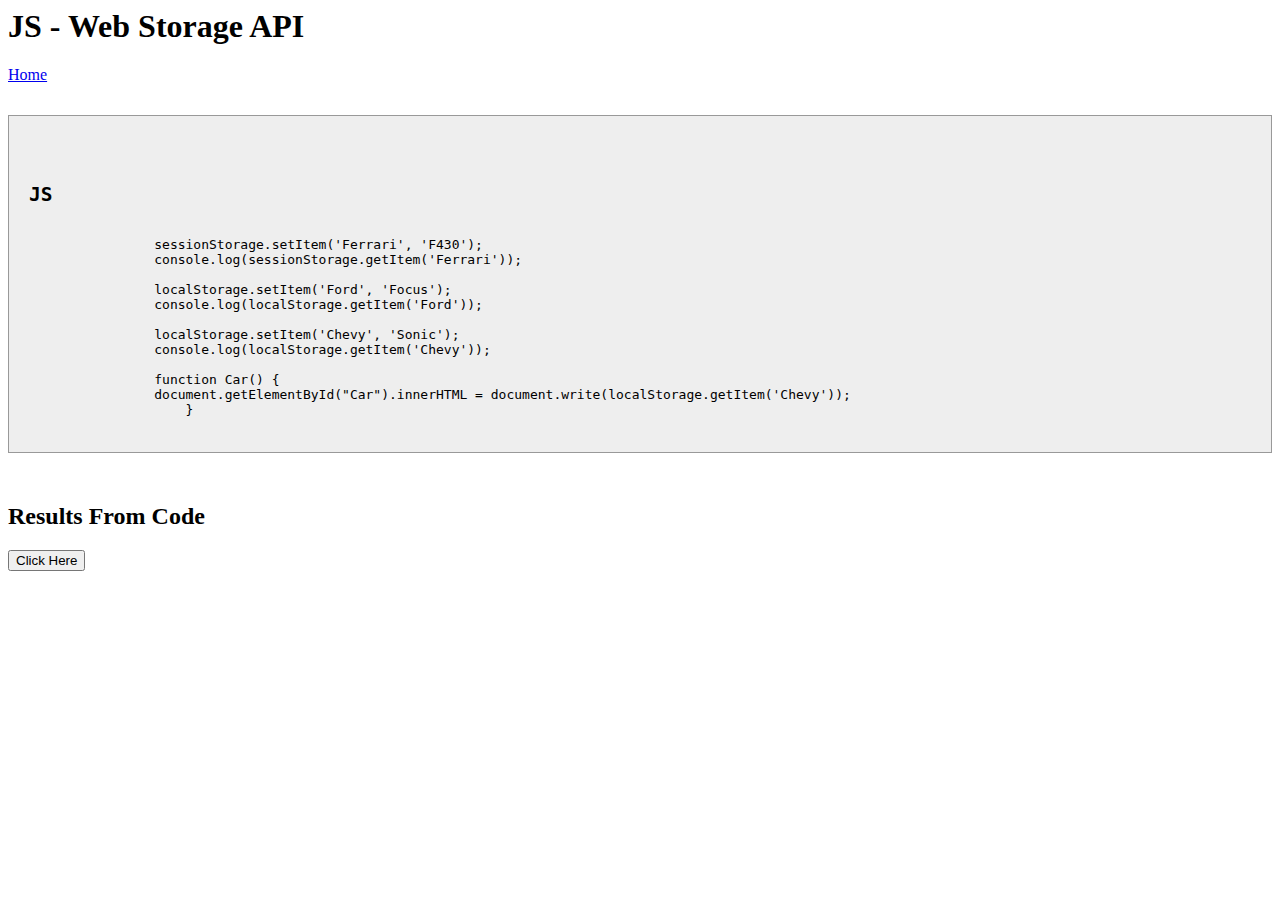
<file: JSWebStorageAPI.html>
<!DOCTYPE <!DOCTYPE html>
<html>
<head>
    <meta charset="utf-8" />
    <title>JS - WebStorage API</title>
    <meta name="viewport" content="width=device-width, initial-scale=1">
    <link rel="stylesheet" type="text/css" media="screen" href="JSBasics.css" />
</head>
<body>
    <h1>JS - Web Storage API</h1>
    <a href="index.html">Home</a>
    <p>
        <pre>
            <code>
                <h2>JS</h2>
                sessionStorage.setItem('Ferrari', 'F430');
                console.log(sessionStorage.getItem('Ferrari'));

                localStorage.setItem('Ford', 'Focus');
                console.log(localStorage.getItem('Ford'));

                localStorage.setItem('Chevy', 'Sonic');
                console.log(localStorage.getItem('Chevy'));

                function Car() {
                document.getElementById("Car").innerHTML = document.write(localStorage.getItem('Chevy'));
                    }      
            </code>
        </pre> 
    </p>

    <h2>Results From Code</h2>
    <button onclick="Car()">Click Here</button>
    <script src="JSWebStorageAPI.js"></script>
</body>
</html>
</file>
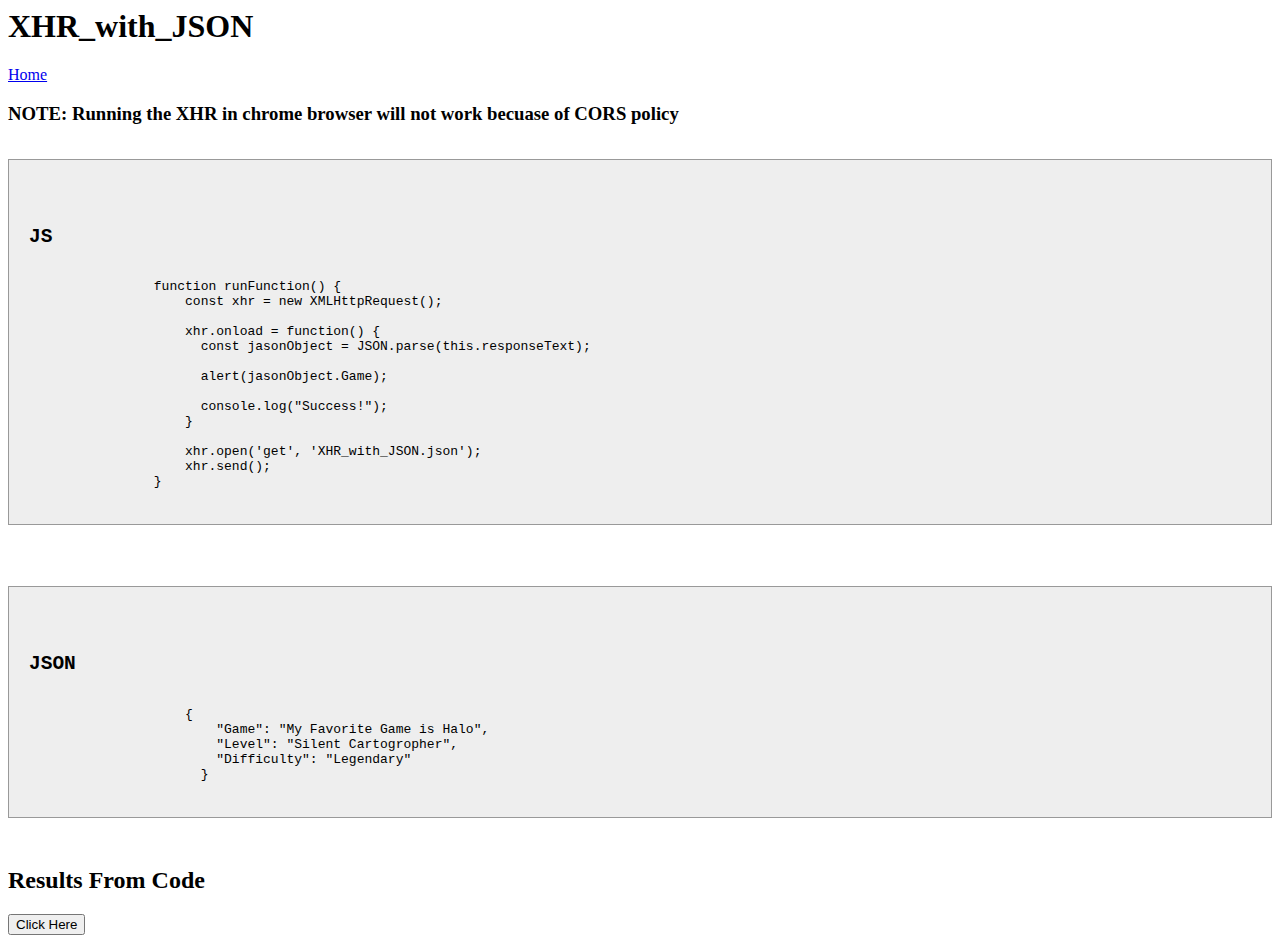
<file: XHR_with_JSON.html>
<!DOCTYPE <!DOCTYPE html>
<html>
<head>
    <meta charset="utf-8" />
    <title>XHR_with_JSON</title>
    <meta name="viewport" content="width=device-width, initial-scale=1">
    <link rel="stylesheet" type="text/css" media="screen" href="JSBasics.css" />
</head>
<body>
    <h1>XHR_with_JSON</h1>
    <a href="index.html">Home</a>
    <h3>NOTE: Running the XHR in chrome browser will not work becuase of CORS policy</h3>
    <p>
        <pre>
            <code>
                <h2>JS</h2>
                function runFunction() {
                    const xhr = new XMLHttpRequest();
            
                    xhr.onload = function() {
                      const jasonObject = JSON.parse(this.responseText);
                      
                      alert(jasonObject.Game);
                      
                      console.log("Success!");
                    }
                    
                    xhr.open('get', 'XHR_with_JSON.json');
                    xhr.send(); 
                }       
            </code>
        </pre> 
    </p>

    <p>
        <pre>
            <code>
                <h2>JSON</h2>
                    {
                        "Game": "My Favorite Game is Halo",
                        "Level": "Silent Cartogropher",
                        "Difficulty": "Legendary"
                      }
            </code>
        </pre>
    </p>

    <h2>Results From Code</h2>
    <button onclick="runFunction()">Click Here</button>
    <script src="XHR_with_JSON.js"></script>
</body>
</html>
</file>
<file: AnimationTransitionJS.css>
pre code {
    background-color: #eee;
    border: 1px solid #999;
    display: block;
    padding: 20px;
}

#box_barrier {
    width: 500px;
    height: 50px;
    position: relative;
    background: grey;
  }
  #animate {
    width: 50px;
    height: 50px;
    position: absolute;
    background-color:black;
  }
  
  #box {
    width: 50px;
    height: 50px;
    position: relative;
    background: black;
  }
  
  #box:hover {
     background-color: red;
      width: 50px;
      height: 50px;
      border-radius: 100%;
  }
</file>
<file: CSSAnimations.css>
pre code {
    background-color: #eee;
    border: 1px solid #999;
    display: block;
    padding: 20px;
}/*Specifies the animation as a set of styles that change from one state to another*/
@keyframes box {
    from {width: 50px; height: 50px; border-radius: 0%; left: 50px;}
    to   {width: 20px; height: 20px; border-radius: 100%; left: 100px;}
  }
  
  /* The element that is affected */ 
  #div {
    border: solid 2px black;
    background-color: grey;
    position: absolute;
    width: 50px;
    height: 50px;
    /*linking the animation to the @keyframe*/
    animation-name: box;
    /*how long the animation will last*/
    animation-duration: 1s;
    /*how long before the animation begins*/
    animation-delay: 0s;
    /*Means forward or backward or both*/
    animation-direction: alternate;
    /*Sets the style of the element after the animation ends, before it begins, or both */
    animation-fill-mode: backwards;
    /*how many times the animation is played*/
    animation-iteration-count: 10;
    /*used to pause or play the animation with JS*/
    animation-play-state: running;
    /*sets the speed curve of the animation. This is not duration. Duration is the time of the animation thats played. timing-function is the time of the change in the animation. The change in the animation could change slowly at the end or beginning during the animation-duration. */
    animation-timing-function: ease;
    animation: box 1s ease 3s 8 forwards alternate running
  
    /*This is the syntax for doing all of them in one property
    animation: name duration timing-function delay iteration-count direction fill-mode play-state;*/
  
  }
</file>
<file: CSSManipulationWithJS.css>
#button {
    width: 100px;
    height: 30px;
    font-family: Arial, Helvetica, sans-serif;
    font-size: 20px;
    background-color: moccasin;
  }

  pre code {
    background-color: #eee;
    border: 1px solid #999;
    display: block;
    padding: 20px;
}
</file>
<file: CSSTransform.css>
pre code {
    background-color: #eee;
    border: 1px solid #999;
    display: block;
    padding: 20px;
}

#translate {
    width: 50px;
    height: 50px;
    background-color: red;
    text-align: center;
    transform: translate(25px, 0px);
  }
  #translate p {
    padding-top: 15px;
  }
  #rotate {
    width: 50px;
    height: 50px;
    background-color: red;
    text-align: center;
  transform: rotate(45deg)
  }
  #rotate p {
    padding-top: 15px;
  }
  #scale {
    width: 50px;
    height: 50px;
    background-color: red;
    text-align: center;
   transform: scale(1.5, 1.5)
  }
  #scale p {
    padding-top: 15px;
  }
  #skewX {
    width: 50px;
    height: 50px;
    background-color: red;
    text-align: center;
  transform: skewX(30deg)
  }
  #skewX p {
    padding-top: 15px;
  }
  #skewY {
    width: 50px;
    height: 50px;
    background-color: red;
    text-align: center;
  transform: skewY(30deg) 
  }
  #skewY p {
    padding-top: 15px;
  }
  #skew {
    width: 50px;
    height: 50px;
    background-color: red;
    text-align: center;
  transform: skew(25deg, 15deg)
  }
  #skew p {
    padding-top: 15px;
  }
  #matrix {
    width: 50px;
    height: 50px;
    background-color: red;
    text-align: center;
    transform: matrix(5, 2, 0, 1, 0, 20);
  }
  #matrix p {
    padding-top: 15px;
  }
</file>
<file: CSSTransitions.css>
pre code {
    background-color: #eee;
    border: 1px solid #999;
    display: block;
    padding: 20px;
}

div {
    width: 300px;
    height: 200px;
    background: red;
    transition-property: width;
    transition-duration: .2s;
    transition-delay: 0s;
    transition-timing-function: ease; 
  }
  
  div:hover {
      width: 900px;
  }
</file>
<file: JSBasics.css>
pre code {
    background-color: #eee;
    border: 1px solid #999;
    display: block;
    padding: 20px;
}
</file>
<file: JSMobile.css>
pre code {
    background-color: #eee;
    border: 1px solid #999;
    display: block;
    padding: 20px;
}

.action1 {
    border: solid 1px white;
    list-style-type: none; 
    margin: 0;
    padding: 0;
  }
  #button {
    width: 50px;
    height: 50px;
    border: solid 1px black;
    background-color: rgb(30, 187, 235);
    border-radius: 100%;
    float: left;
  }
  #something {
    font-family: sans-serif;
  }
  #Desc1 {
  font-family: sans-serif;
  }
  .action2 {
    border: solid 1px white;
    list-style-type: none; 
    margin: 0;
    padding: 0;
  }
  #button2 {
    width: 50px;
    height: 50px;
    border: solid 1px black;
    background-color: rgb(30, 187, 235);
    border-radius: 100%;
    float: left;
  }
  #Desc2 {
    font-family: sans-serif;
  }
  #something2 {
    font-family: sans-serif;
  }
  .action3 {
    border: solid 1px white;
    list-style-type: none; 
    margin: 0;
    padding: 0;
  }
  #button3 {
    width: 50px;
    height: 50px;
    border: solid 1px black;
    background-color: rgb(30, 187, 235);
    border-radius: 100%;
    float: left;
  }
  #desc3 {
    font-family: sans-serif;
  }
  #something3 {
    font-family: sans-serif;
  }
  .action4 {
    border: solid 1px white;
    list-style-type: none; 
    margin: 0;
    padding: 0;
  }
  #button4 {
     width: 50px;
    height: 50px;
    border: solid 1px black;
    background-color: rgb(30, 187, 235);
    border-radius: 100%;
    float: left;
  }
  #desc4 {
    font-family: sans-serif;
  }
  #something4 {
    font-family: sans-serif;
  }
</file>
